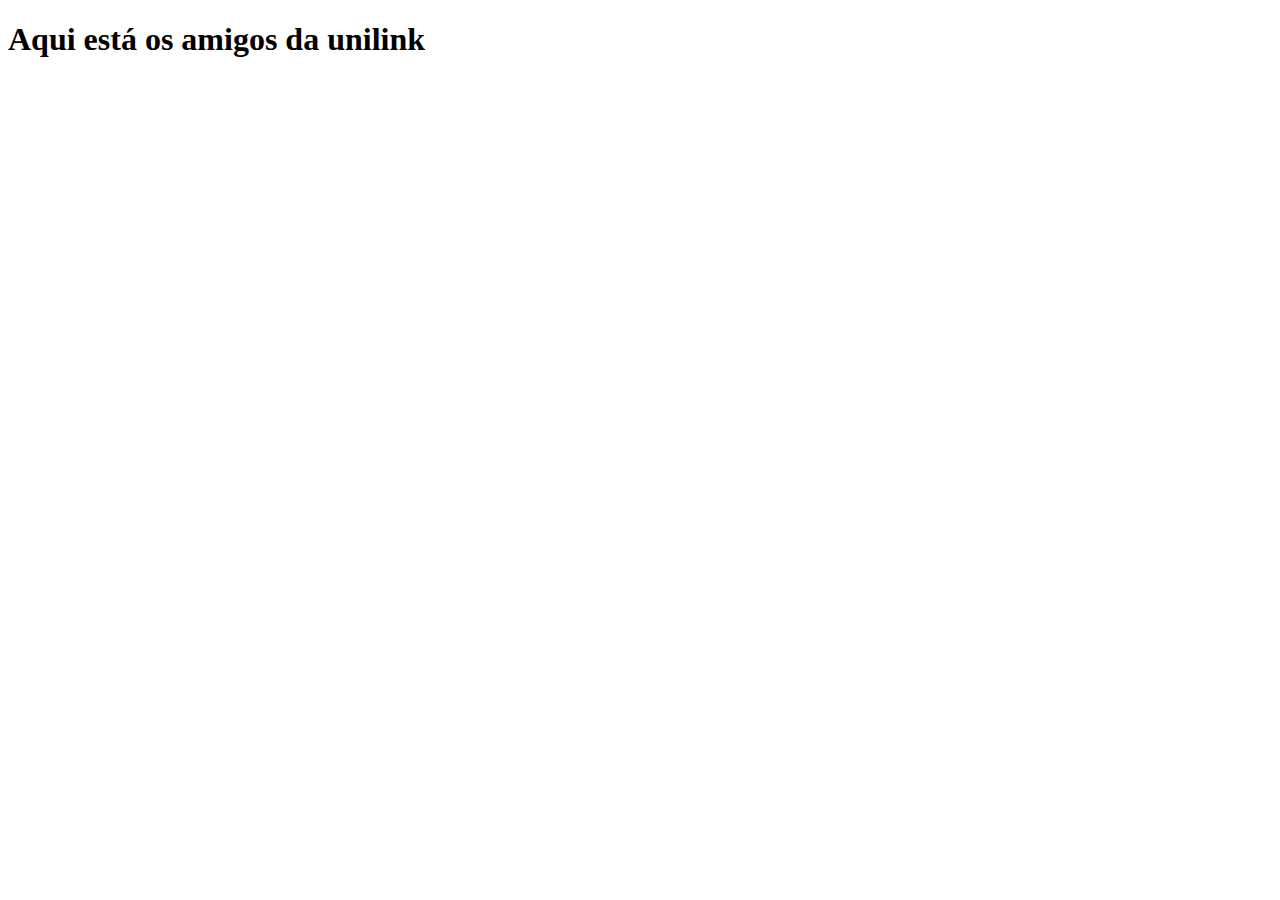
<file: unilink/amigos.html>
<!DOCTYPE html>
<html lang="pt-br">
<head>
    <meta charset="UTF-8">
    <meta name="viewport" content="width=device-width, initial-scale=1.0">
    <title> Perfil </title>
</head>
<body>
    
    <h1> Aqui está os amigos da unilink </h1>


</body>
</html>
</file>
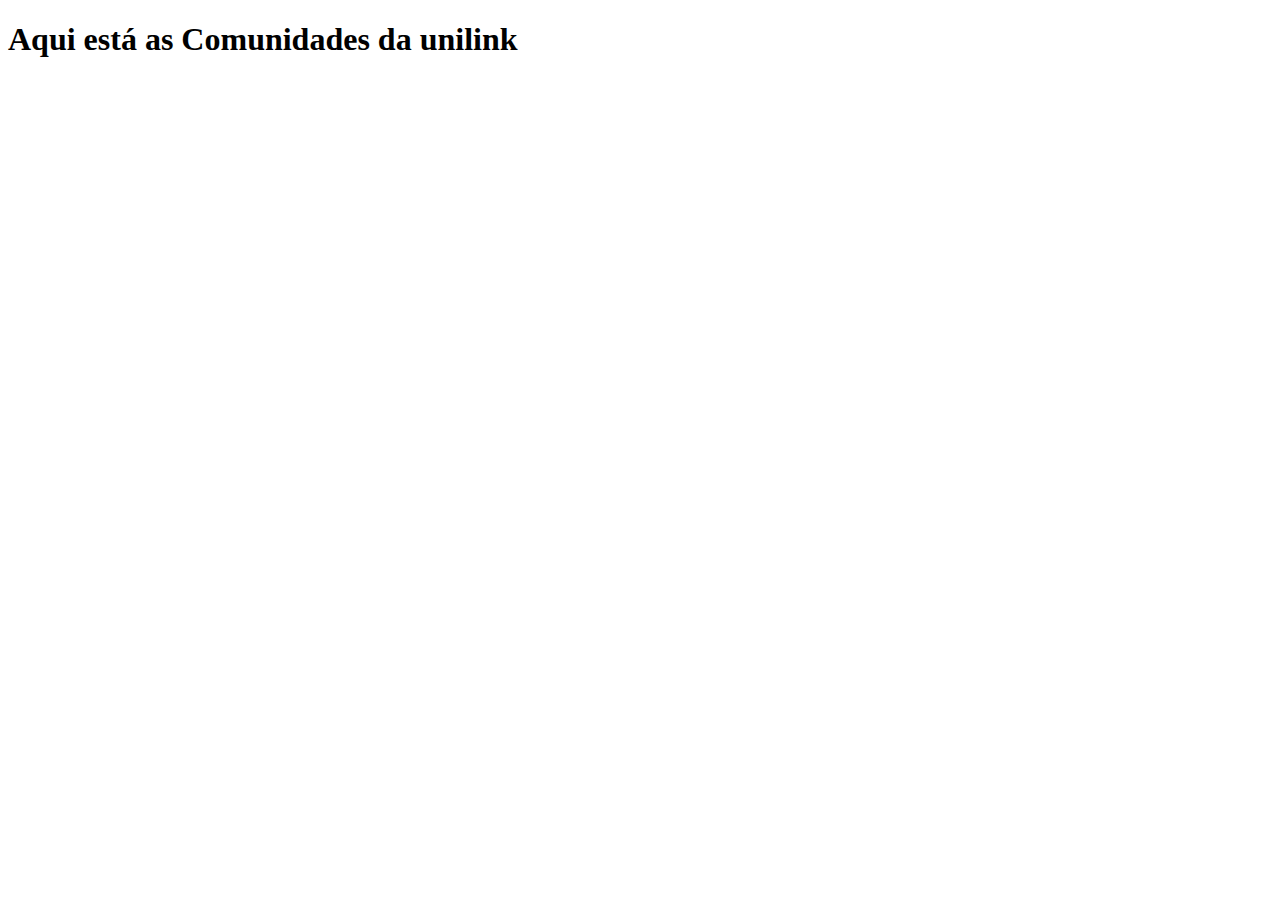
<file: unilink/comunidades.html>
<!DOCTYPE html>
<html lang="pt-br">
<head>
    <meta charset="UTF-8">
    <meta name="viewport" content="width=device-width, initial-scale=1.0">
    <title> Perfil </title>
</head>
<body>
    
    <h1> Aqui está as Comunidades da unilink </h1>


</body>
</html>
</file>
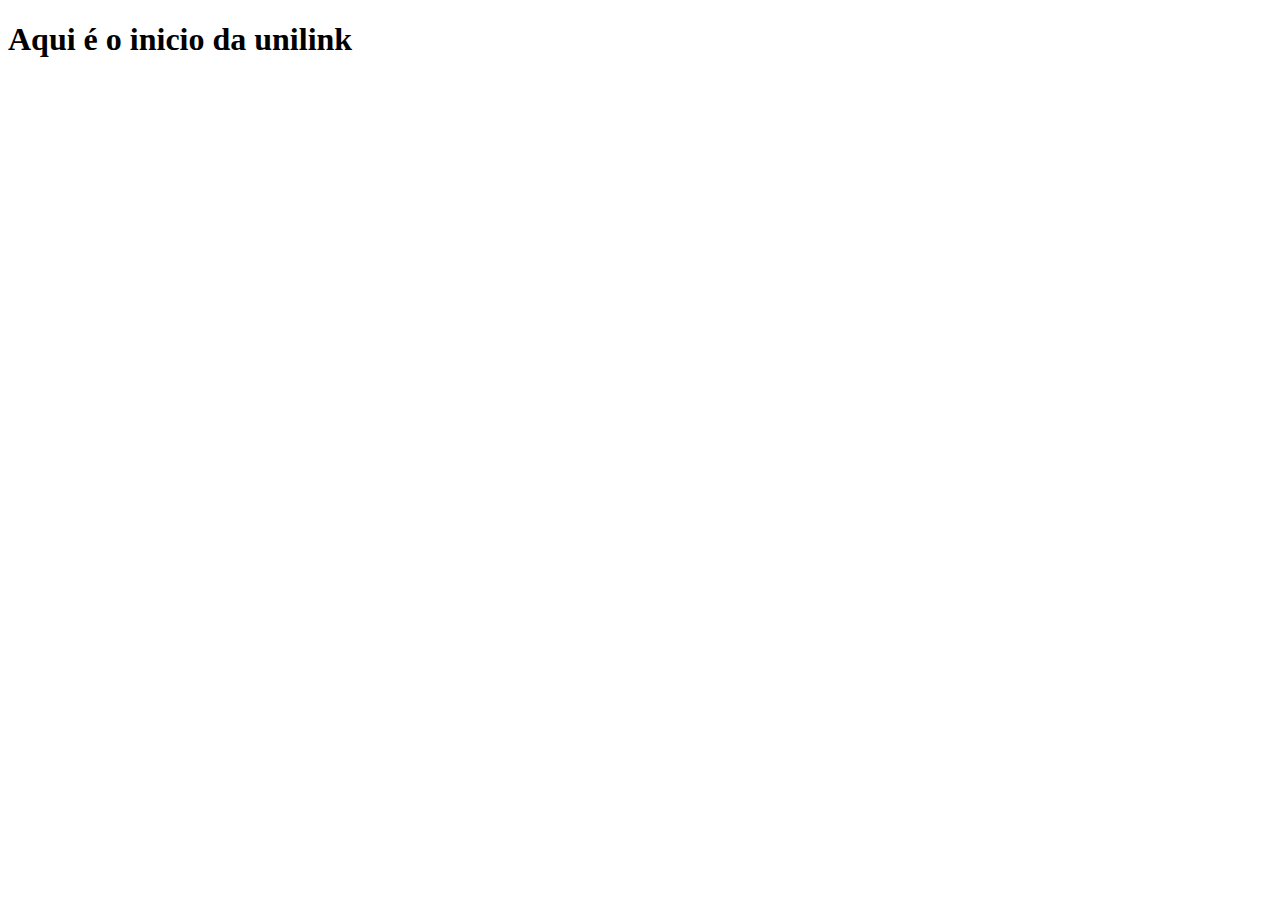
<file: unilink/inicio.html>
<!DOCTYPE html>
<html lang="pt-br">
<head>
    <meta charset="UTF-8">
    <meta name="viewport" content="width=device-width, initial-scale=1.0">
    <title> Perfil </title>
</head>
<body>
    
    <h1> Aqui é o inicio da unilink </h1>


</body>
</html>
</file>
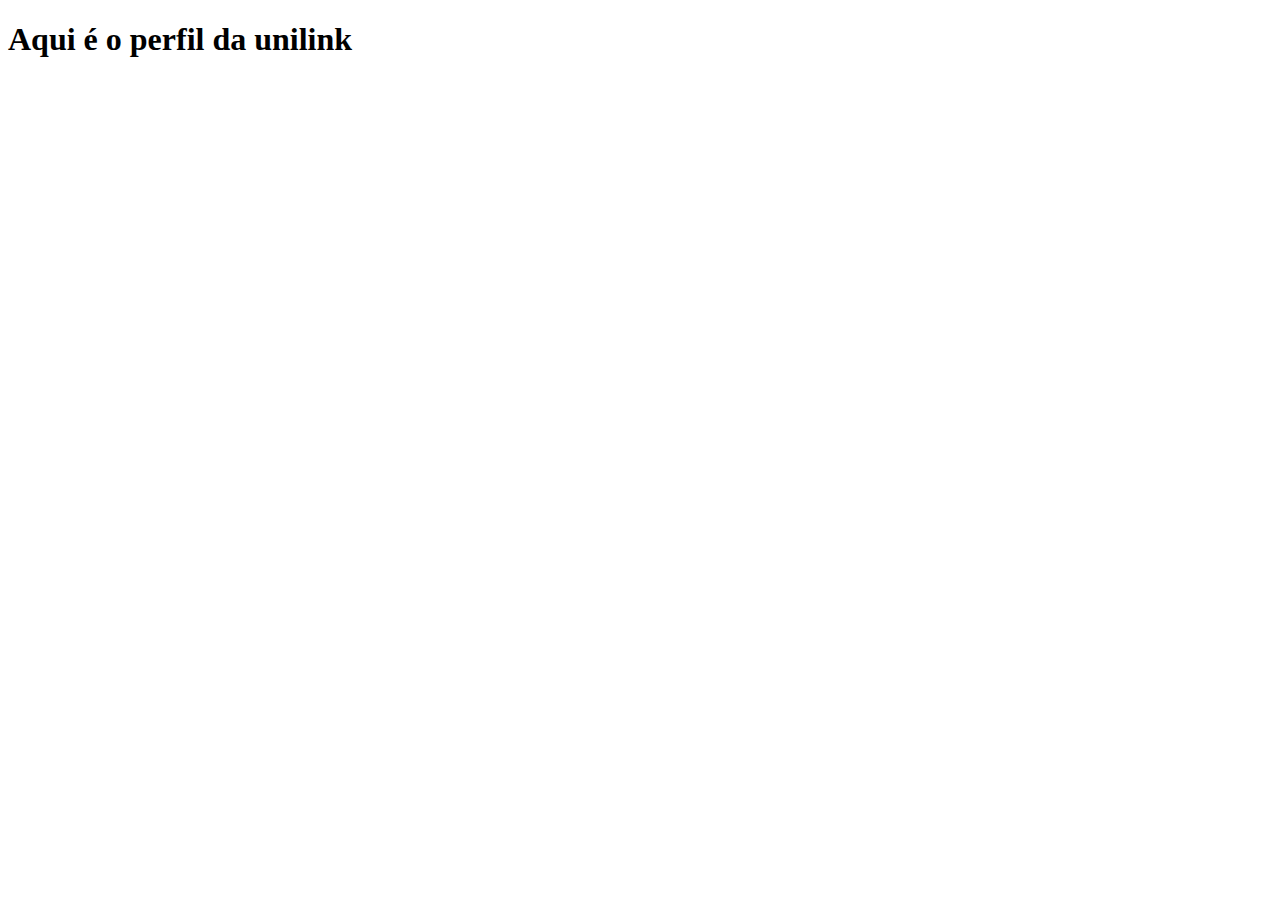
<file: unilink/perfil.html>
<!DOCTYPE html>
<html lang="pt-br">
<head>
    <meta charset="UTF-8">
    <meta name="viewport" content="width=device-width, initial-scale=1.0">
    <title> Perfil </title>
</head>
<body>
    
    <h1> Aqui é o perfil da unilink </h1>


</body>
</html>
</file>
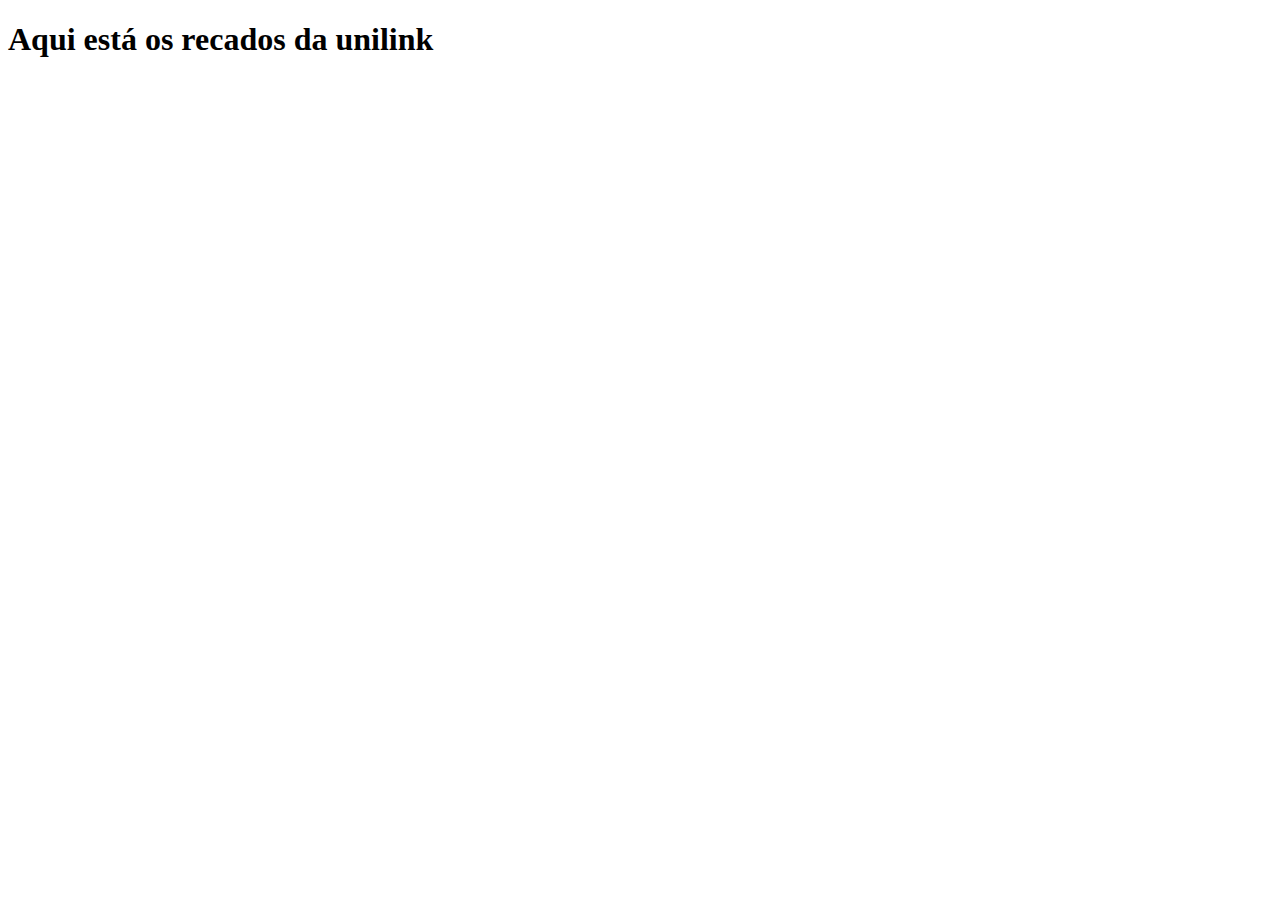
<file: unilink/recados.html>
<!DOCTYPE html>
<html lang="pt-br">
<head>
    <meta charset="UTF-8">
    <meta name="viewport" content="width=device-width, initial-scale=1.0">
    <title> Perfil </title>
</head>
<body>
    
    <h1> Aqui está os recados da unilink </h1>


</body>
</html>
</file>
